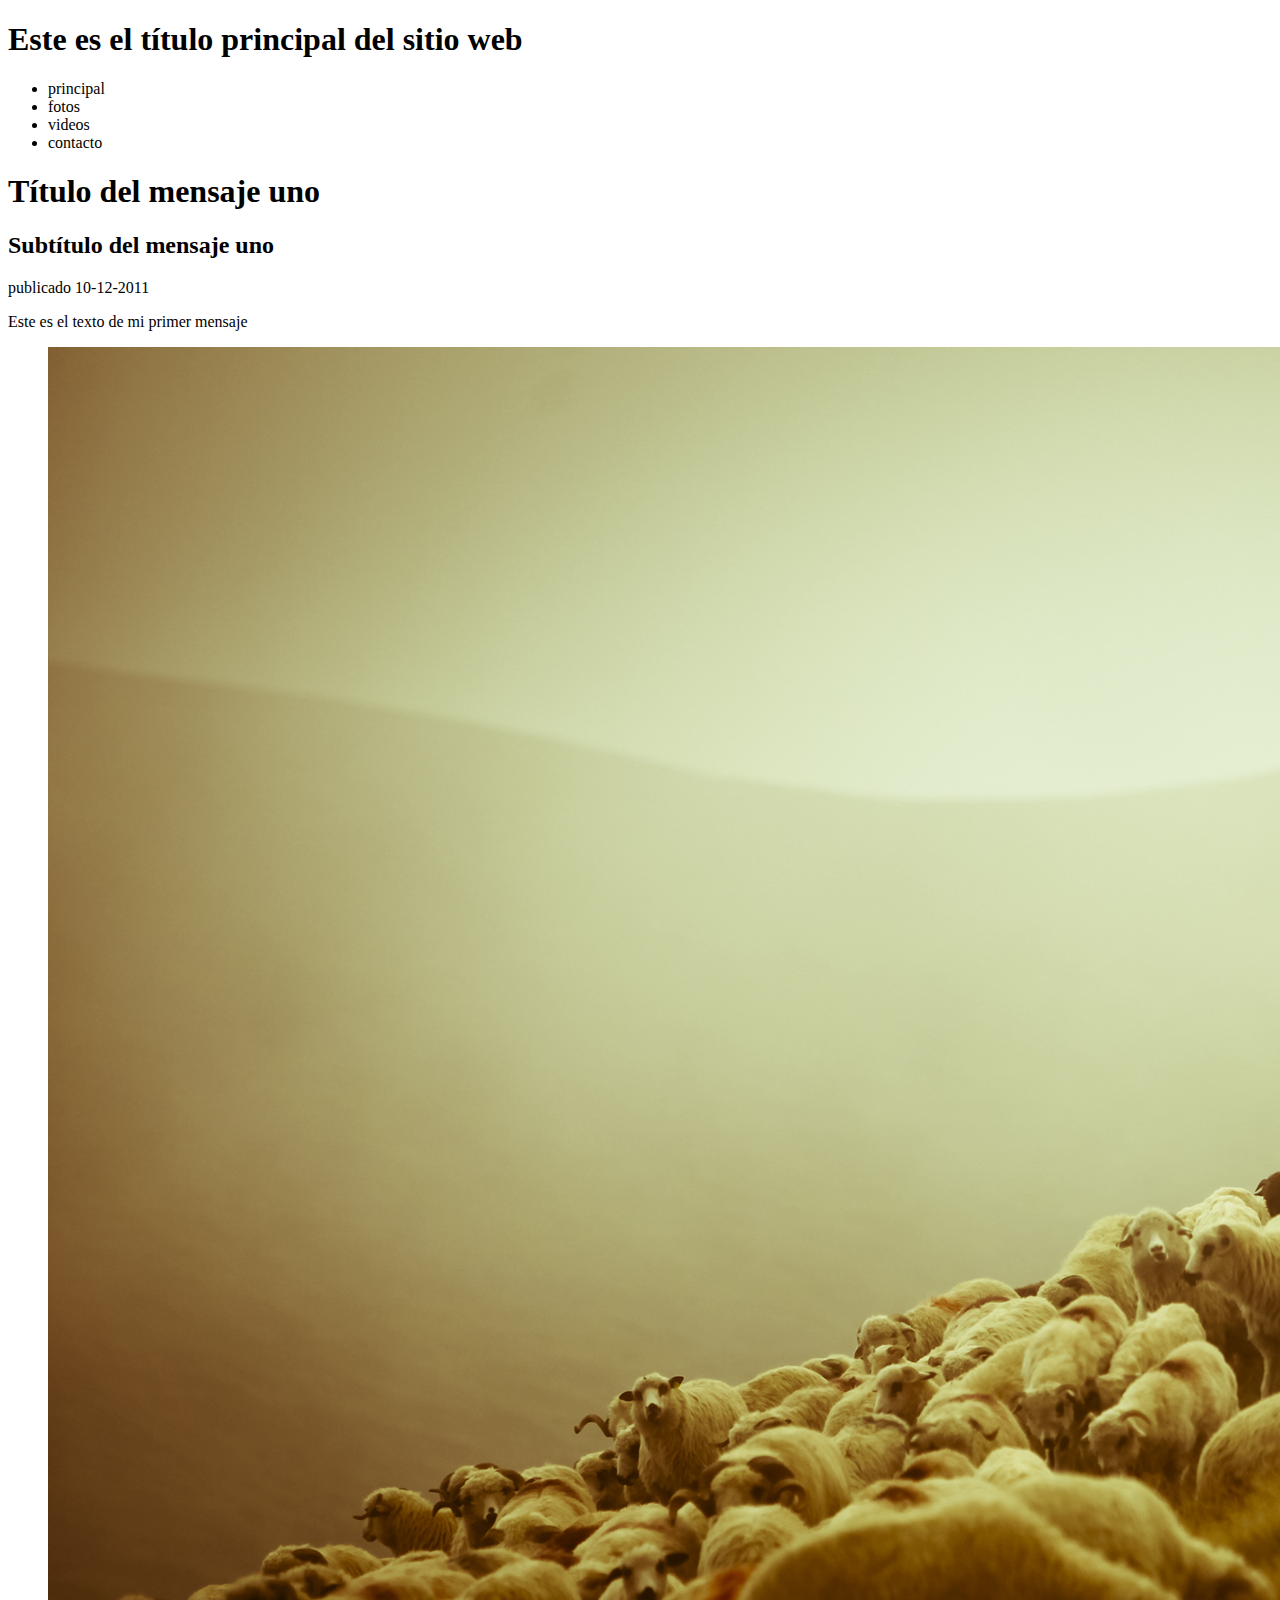
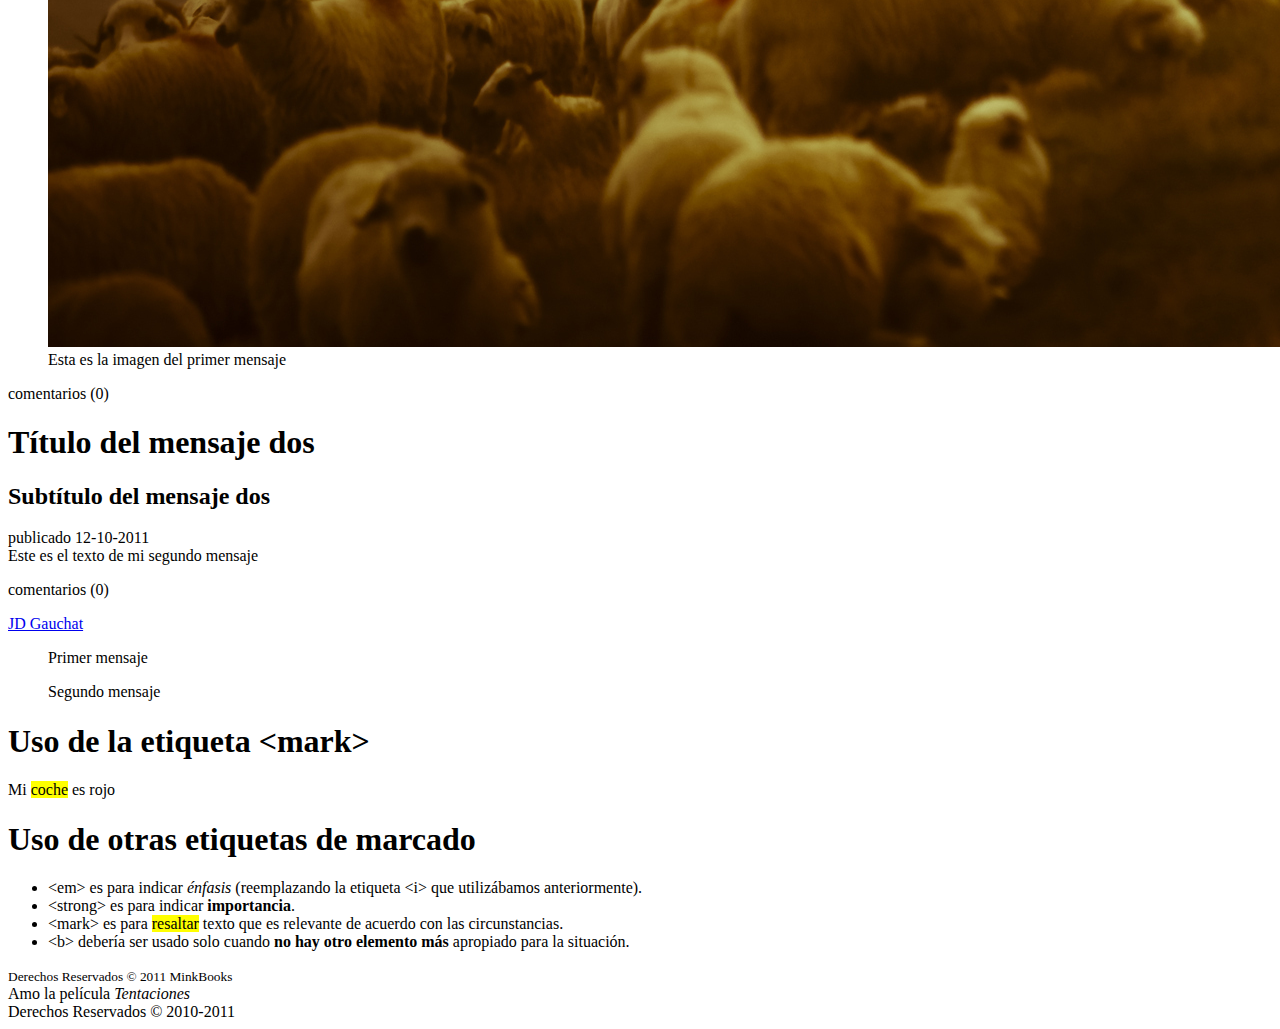
<file: Ejemplos HTML5, CSS3, JS/pagina1.html>
<!DOCTYPE html>
<html lang=”es”>
	<head>
		<title>Pagina 1</title>
		<meta charset="utf-8" />
		<meta name="description" content="Ejemplo de HTML5" />
		<meta name="keywords" content="HTML5, CSS3, JavaScript" />
		<link rel=”stylesheet” href=”misestilos.css”/>
	</head>
	
	<body>
		<header>
			<h1>Este es el título principal del sitio web</h1>
		</header>
		<nav>
			<ul>
			<li>principal</li>
			<li>fotos</li>
			<li>videos</li>
			<li>contacto</li>
			</ul>
		</nav>

	<section>
		<article>
			<header>
				<hgroup>
					<h1>Título del mensaje uno</h1>
					<h2>Subtítulo del mensaje uno</h2>
				</hgroup>
				<p>publicado 10-12-2011</p>
			</header>
			Este es el texto de mi primer mensaje
			<figure>
				<img src="foto.jpg" alt="mi foto">
				<figcaption>
				Esta es la imagen del primer mensaje
				</figcaption>
			</figure>
			<footer>
				<p>comentarios (0)</p>
			</footer>
		</article>
		<article>
			<header>
				<hgroup>
					<h1>Título del mensaje dos</h1>
					<h2>Subtítulo del mensaje dos</h2>
				</hgroup>
				<time datetime="2011-10-12" pubdate>publicado 12-10-2011</time>
			</header>
			Este es el texto de mi segundo mensaje
			<footer>
				<p>comentarios (0)</p>
				<a href=”http://www.jdgauchat.com”>JD Gauchat</a>
			</footer>
		</article>
	</section>
	
	<aside>
		<blockquote>Primer mensaje</blockquote>
		<blockquote>Segundo mensaje</blockquote>
	</aside>

	<section>
		<article>
		<header>
			<h1>Uso de la etiqueta &lt;mark&gt; </h1>
		</header>
			<span>Mi <mark>coche</mark> es rojo</span>
		</article>
		<article>
			<h1>Uso de otras etiquetas de marcado</h1>
			<ul>
				<li>&lt;em&gt; es para indicar <em>énfasis</em> (reemplazando la etiqueta &lt;i&gt; que utilizábamos anteriormente).</li>
				<li>&lt;strong&gt; es para indicar <strong>importancia</strong>.</li>
				<li>&lt;mark&gt; es para <mark>resaltar</mark> texto que es relevante de acuerdo con las circunstancias.
				<li>&lt;b&gt; debería ser usado solo cuando <b>no hay otro elemento más</b> apropiado para la situación.</li>
			</ul>
			<small>Derechos Reservados &copy; 2011 MinkBooks</small>
			<br>
			<span>Amo la película <cite>Tentaciones</cite></span>
		</article>
	</section>
	<footer>
	Derechos Reservados &copy; 2010-2011
	</footer>
	</body>
</html>
</file>
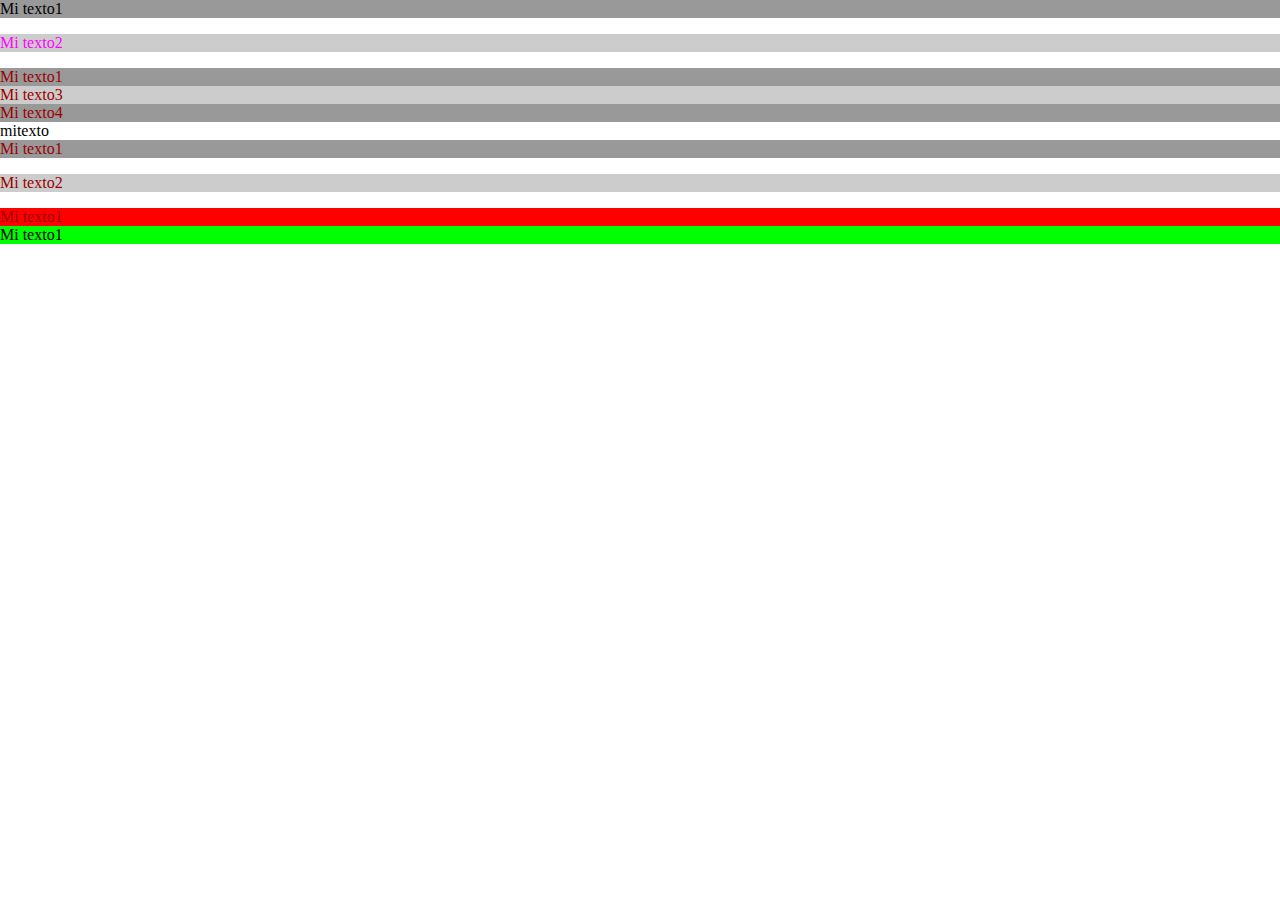
<file: Ejemplos HTML5, CSS3, JS/pagina2.html>
<!DOCTYPE html>
<html lang="es">
<head>
	<title>Este texto es el título del documento</title>
	<meta charset="utf-8" />
<link rel="stylesheet" href="misestilos.css">
</head>
<body>
	<div id="wrapper">
		<p class="mitexto1">Mi texto1</p>
		<p class="mitexto2">Mi texto2</p>
		<p class="mitexto1">Mi texto1</p>
		<p class="mitexto3">Mi texto3</p>
		<p class="mitexto4">Mi texto4</p>
		<span>mitexto</span>
		<p class="mitexto1">Mi texto1</p>
		<p class="mitexto2">Mi texto2</p>
		<p class="mitexto1">Mi texto1</p>
	</div>
	
	<p class="mitexto1">Mi texto1</p>

</body>
</html>
</file>
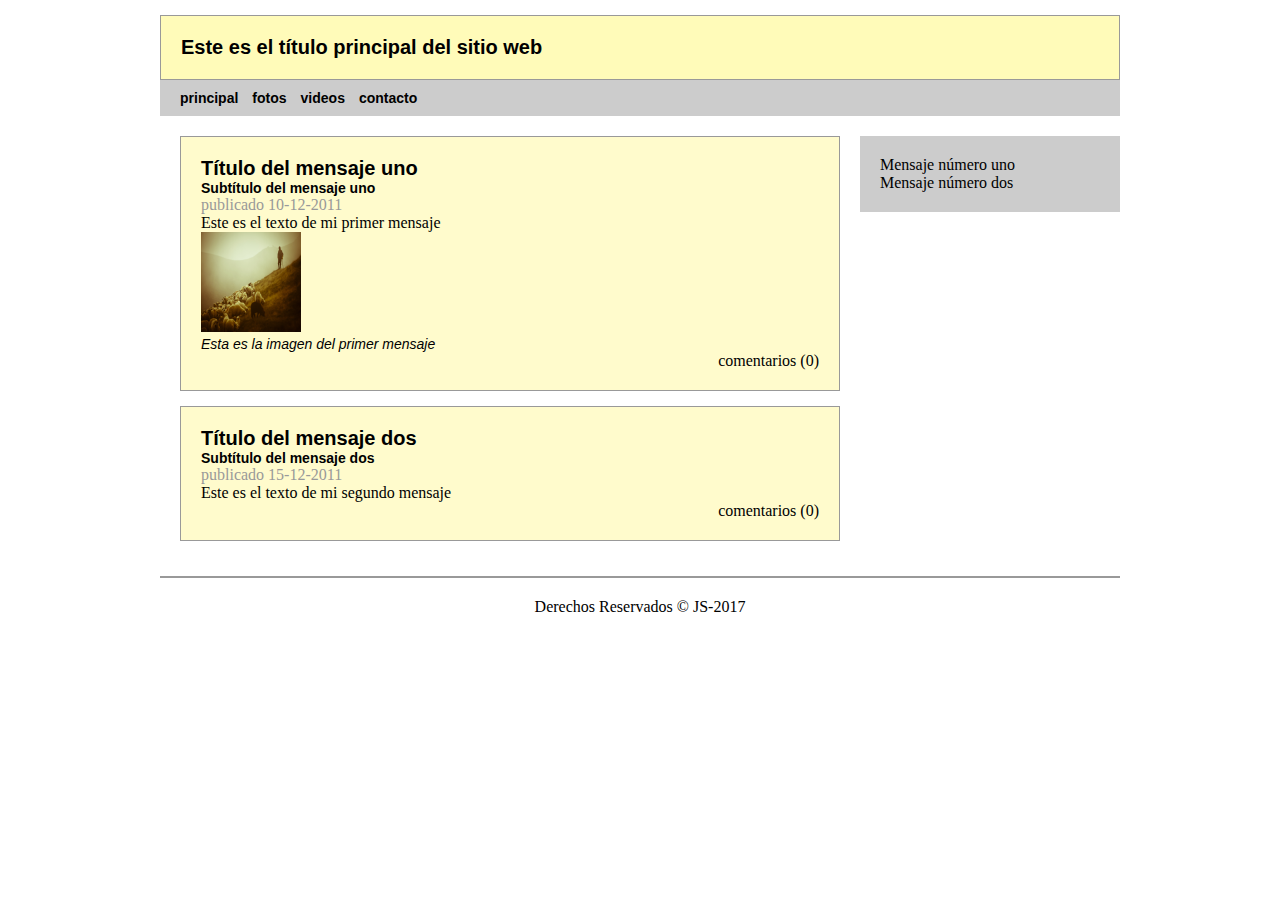
<file: Ejemplos HTML5, CSS3, JS/pagina3.html>
<!DOCTYPE html>
<html lang="es">
	<head>
		<meta charset="utf-8">
		<meta name="description" content="Ejemplo de HTML5">
		<meta name="keywords" content="HTML5, CSS3, JavaScript">
		<title>Este texto es el título del documento</title>
		<link rel="stylesheet" href="misestilos3.css">
	</head>
<body>
	<div id="agrupar">
		<header id="cabecera">
			<h1>Este es el título principal del sitio web</h1>
		</header>
	<nav id="menu">
		<ul>
			<li>principal</li>
			<li>fotos</li>
			<li>videos</li>
			<li>contacto</li>
		</ul>
	</nav>
	<section id="seccion">
		<article>
			<header>
				<hgroup>
					<h1>Título del mensaje uno</h1>
					<h2>Subtítulo del mensaje uno</h2>
				</hgroup>
				<time datetime="2011-12-10" pubdate>publicado 10-12-2011
				</time>
			</header>
			Este es el texto de mi primer mensaje
			<figure>
				<img src="foto.jpg" height="100px" width="100px">
				<figcaption>
					Esta es la imagen del primer mensaje
				</figcaption>
			</figure>
			<footer>
				<p>comentarios (0)</p>
			</footer>
		</article>
		<article>
			<header>
				<hgroup>
					<h1>Título del mensaje dos</h1>
					<h2>Subtítulo del mensaje dos</h2>
				</hgroup>
				<time datetime="2011-12-15" pubdate>publicado 15-12-2011
				</time>
			</header>
			Este es el texto de mi segundo mensaje
			<footer>
				<p>comentarios (0)</p>
			</footer>
		</article>
	</section>
	<aside id="columna">
		<blockquote>Mensaje número uno</blockquote>
		<blockquote>Mensaje número dos</blockquote>
	</aside>
	<footer id="pie">
		Derechos Reservados &copy; JS-2017
	</footer>
	</div>
</body>
</html>
</file>
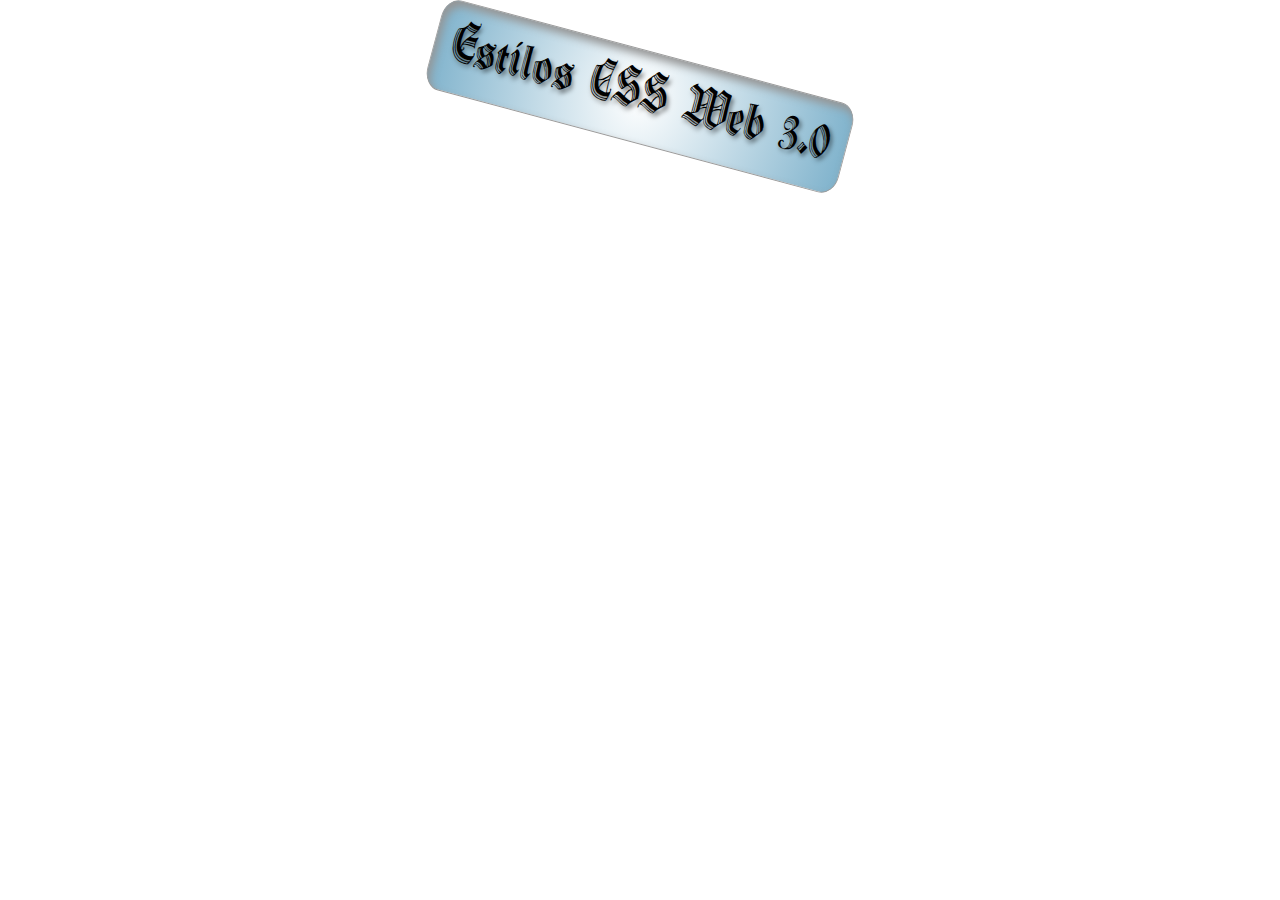
<file: Ejemplos HTML5, CSS3, JS/pagina4.html>
<!DOCTYPE html>
	<html lang="es">
		<head>
			<title>Nuevos Estilos CSS3</title>
			<link rel="stylesheet" href="estiloscss3.css">
		</head>
		<body>
			<header id="principal">
				<span id="titulo">Estilos CSS Web 3.0</span>
			</header>

		</body>
	</html>
</file>
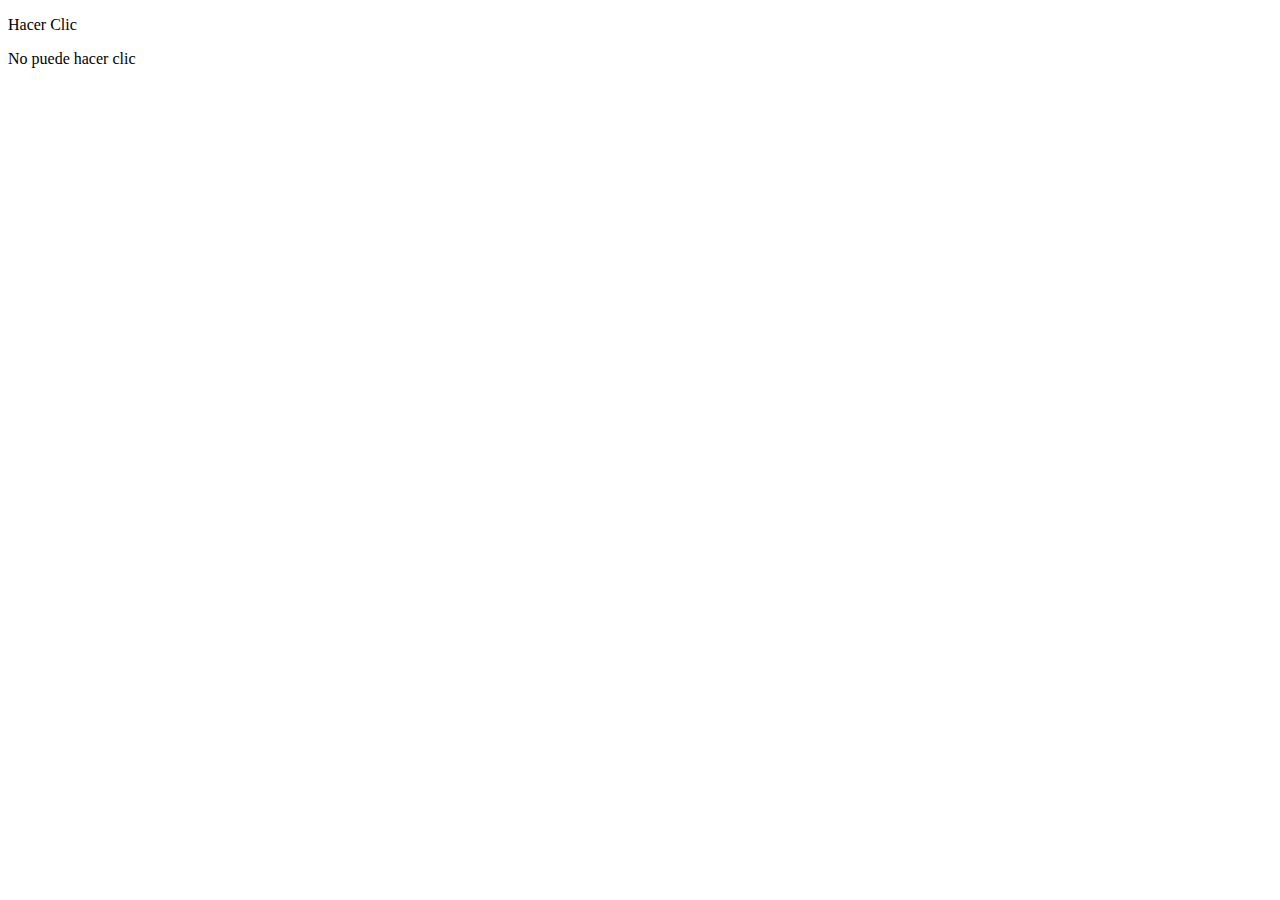
<file: Ejemplos HTML5, CSS3, JS/pagina5.html>
<!DOCTYPE html>
<html lang="es">
	<head>
		<meta charset="utf-8">
		<title>Este texto es el título del documento</title>
		<script src="micodigo.js"></script>
	</head>
	<body>
		<div id="principal">
			<p>Hacer Clic</p>
			<p>No puede hacer clic</p>
		</div>
	</body>
</html>
</file>
<file: Ejemplos HTML5, CSS3, JS/misestilos.css>
p:nth-child(odd){
background: #999999;
}

p:nth-child(even){
background: #CCCCCC;
}

p:last-child{
	background: #FF0000;
}

/* Todo elemento que es hijo de otro elemento que tiene clase "mitexto1"*/
.mitexto1:nth-child(2){
	background: #00FF00;
}

:not(.mitexto2){
	margin: 0px;
}

/*Sólo el p con clase mitexto2 que sea hijo de div*/
div > p.mitexto2{
color: #FF00FF;
}

/*Únicamente el p que vaya después de p con clase mitexto2, siendo ambos hijos del mismo padre*/
p.mitexto2 + p{
color: #990000;
}

/*Todos los p que vayan después de p con clase mitexto2, siendo ambos hijos del mismo padre*/
p.mitexto2 ~ p{
color: #990000;
}
</file>
<file: Ejemplos HTML5, CSS3, JS/misestilos3.css>
* {
margin: 0px;
padding: 0px;
}

h1 {
font: bold 20px verdana, sans-serif;
} 
h2 {
font: bold 14px verdana, sans-serif;
}

header, section, footer, aside, nav, article, figure, figcaption,
hgroup{
display: block;
}

body {
text-align: center;
}

#agrupar {
width: 960px;
margin: 15px auto;
text-align: left;
}

#cabecera {
background: #FFFBB9;
border: 1px solid #999999;
padding: 20px;
}

#menu {
background: #CCCCCC;
padding: 5px 15px;
} 
#menu li {
display: inline-block;
list-style: none;
padding: 5px;
font: bold 14px verdana, sans-serif;
}

#seccion {
float: left;
width: 660px;
margin: 20px;
} 

#columna {
float: left;
width: 220px;
margin: 20px 0px;
padding: 20px;
background: #CCCCCC;
}

#pie {
clear: both;
text-align: center;
padding: 20px;
border-top: 2px solid #999999;
}

article {
background: #FFFBCC;
border: 1px solid #999999;
padding: 20px;
margin-bottom: 15px;
} 
article footer {
text-align: right;
} 
time {
color: #999999;
} 
figcaption {
font: italic 14px verdana, sans-serif;
}

/*box-sizing

div {
width: 100px;
margin: 20px;
padding: 10px;
border: 1px solid #000000;
-moz-box-sizing: border-box;
-webkit-box-sizing: border-box;
box-sizing: border-box;
}

*/
</file>
<file: Ejemplos HTML5, CSS3, JS/estiloscss3.css>
body {
text-align: center;
} 
#principal {
display: block;
width: 500px;
margin: 50px auto;
padding: 15px;
text-align: center;
border: 1px solid #999999;
background: #DDDDDD;

-moz-border-radius: 20px;
-webkit-border-radius: 20px;
border-radius: 20px ;

-moz-box-shadow: rgb(150,150,150) 5px 5px 10px inset;
-webkit-box-shadow: rgb(150,150,150) 5px 5px 10px inset;
box-shadow: rgb(150,150,150) 5px 5px 10px inset;

background: -webkit-radial-gradient(center, circle, #FFFFFF 0%, #006699 200%);
background: -moz-radial-gradient(center, circle, #FFFFFF 0%, #006699 200%);

-moz-transform:  rotate(15deg) scaleX(0.8);
-webkit-transform:  rotate(15deg) scaleX(0.8);

-moz-transition: all .3s ease-in-out 0.5s;
-webkit-transition: all .3s ease-in-out 0.5s;
}

#principal:hover{
-moz-transform: rotate(5deg);
-webkit-transform: rotate(5deg);
}

#titulo {
font:  50px MiNuevaFuente, verdana, sans-serif;
text-shadow: rgba(0,0,0,0.5) 3px 3px 5px;
-moz-border-image: url("foto.jpg") 50 repeat;
-webkit-border-image: url("foto.jpg") 50 repeat;
border-image: url("foto.jpg") 50 repeat;
}

@font-face { 
	font-family: 'MiNuevaFuente';
	src: url('Hermann-Gotisch.ttf');
}
</file>
